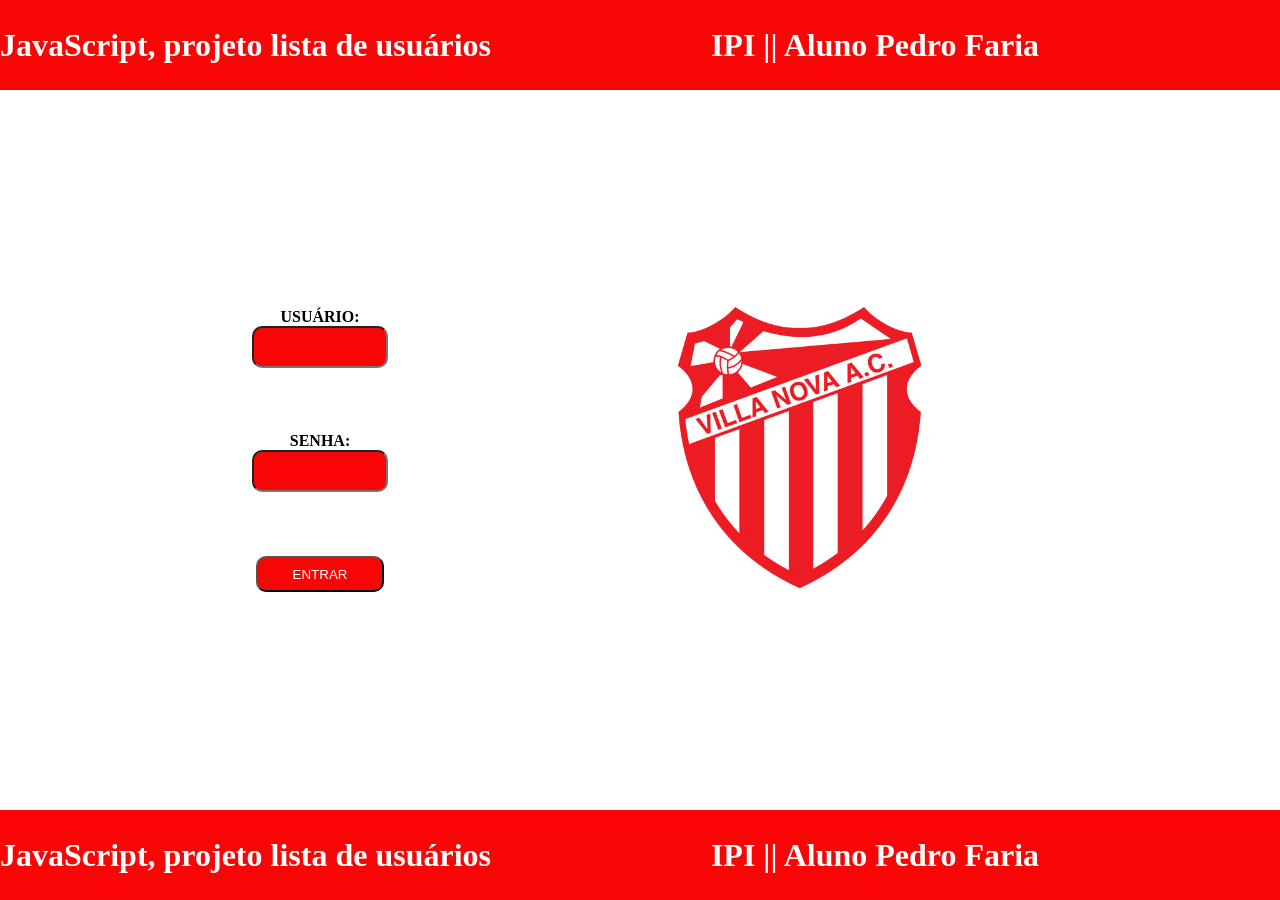
<file: index.html>
<!DOCTYPE html>
<html lang="pt-br">

<head>
    <meta charset="UTF-8">
    <meta http-equiv="X-UA-Compatible" content="IE=edge">
    <meta name="viewport" content="width=device-width, initial-scale=1.0">
    <title>Login</title>
    <link rel="stylesheet" href="login.css">
</head>

<body>
    <header>
        <div class="fo1">
            JavaScript, projeto lista de usuários
        </div>
        <div class="fo2">
            IPI || Aluno Pedro Faria
        </div>

    </header>

    <main>
        <div class = "metademain centralizar">
            <b><p>USUÁRIO:</p></b>
            <input type="text" id="usu">
            <b><p>SENHA:</p></b>
            <input type="password" id="pass">
            <input type="button" id="botaoentrar" value="ENTRAR">
        </div>
        <div class = "metademain centralizar">
            <div class="perfum">
                <img src="./villa.png" alt="">
            </div>
        </div>
        

    </main>
    <footer>
        <div class="fo1">
            JavaScript, projeto lista de usuários
        </div>
        <div class="fo2">
            IPI || Aluno Pedro Faria
        </div>

    </footer>
    <script src="./login.js"></script>
</body>


</html>
</file>
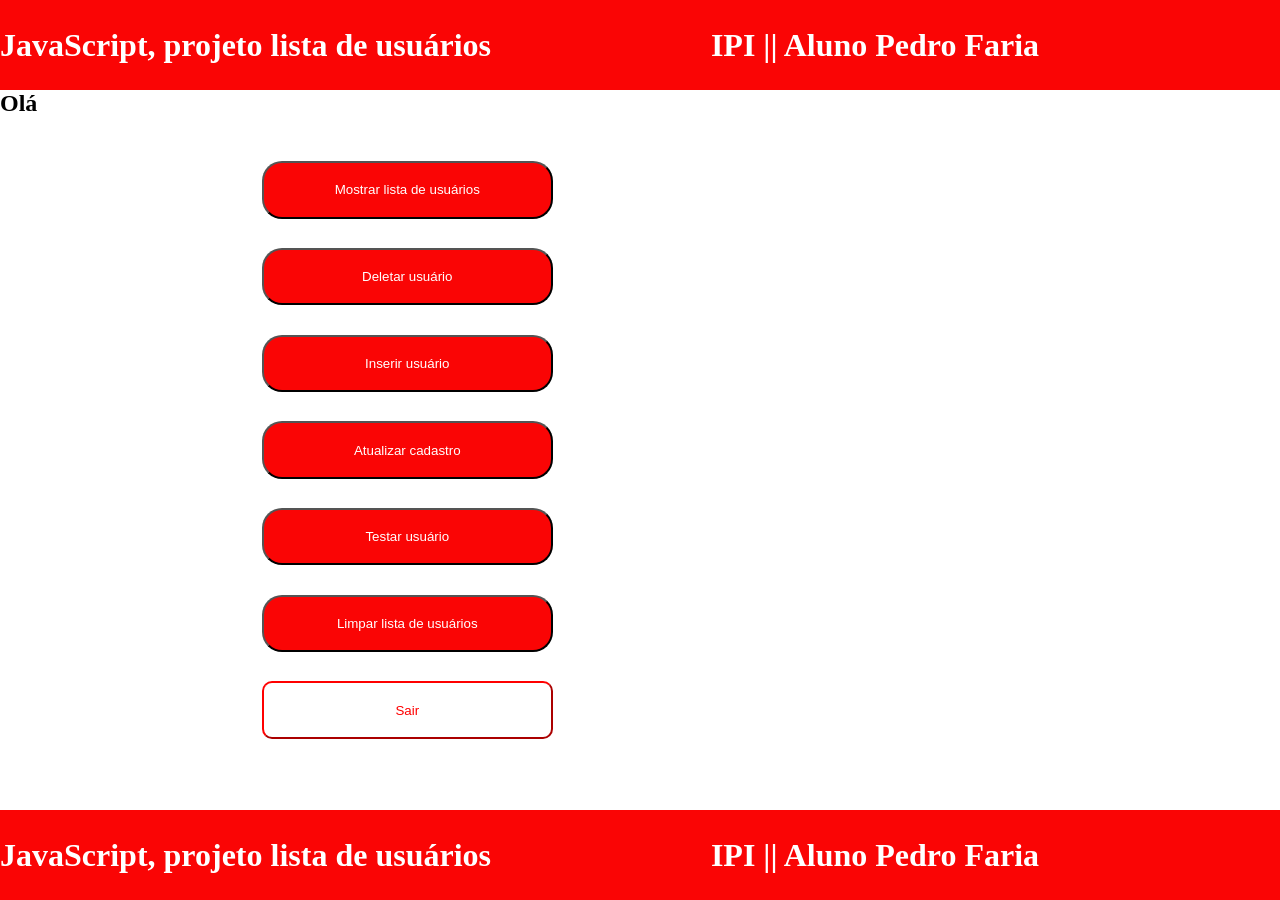
<file: login2.html>
<!DOCTYPE html>
<html lang="pt-br">

<head>
    <meta charset="UTF-8">
    <meta http-equiv="X-UA-Compatible" content="IE=edge">
    <meta name="viewport" content="width=device-width, initial-scale=1.0">
    <title>Login</title>
    <link rel="stylesheet" href="login.css">
</head>

<body>
    <header>
        <div class="fo1">
            JavaScript, projeto lista de usuários
        </div>
        <div class="fo2">
            IPI || Aluno Pedro Faria
        </div>

    </header>

    <main>

        
        <h2 class="nomeinicio">Olá</h2>


        <div class="metademain centralizar">
            <input type="button" id="mos" value="Mostrar lista de usuários">
            <input type="button" id="del" value="Deletar usuário">
            <input type="button" id="ins" value="Inserir usuário">
            <input type="button" id="atu" value="Atualizar cadastro">
            <input type="button" id="tes" value="Testar usuário">

            <input type="button" id="lim" value="Limpar lista de usuários">
            <input type="button" id="sair" value="Sair">
        </div>
        <div class = "res centralizar">
        </div>

    </main>
    <footer>
        <div class="fo1">
            JavaScript, projeto lista de usuários
        </div>
        <div class="fo2">
            IPI || Aluno Pedro Faria
        </div>

    </footer>
    <script src="./login.js"></script> 
</body>
 

</html>
</file>
<file: login.css>
* {
    margin: 0;
}

header,
footer {
    width: 100%;
    height: 10vh;
    background-color: rgb(250, 5, 5);
    color: white;
    font-family: 'Times New Roman';
    display: flex;
    align-items: center;
    text-align: center;
    font-size: xx-large;
    font-weight: bold;
}

main {
    width: 100%;
    height: 80vh;
    display: flex;
    flex-direction: row;
}

.centralizar {
    position: relative;
    display: flex;
    justify-content: center;
    align-items: center;
}

.metademain {
    width: 50%;
    height: 100%;
    display: flex;
    flex-direction: column;
}

img {
    width: 50%;
}

#lim,
#mos,
#del,
#ins,#atu,#tes {
    border-radius: 20px;
    height: 8%;
    width: 50%;
    background-color: rgb(250, 5, 5);
    color: white;
    margin-bottom: 5%;
}

#sair {
    border-radius: 10px;
    height: 8%;
    width: 50%;
    background-color: rgb(255, 255, 255);
    color: rgb(255, 0, 0);
    border-color: red;
}

#excl {
    border-radius: 10px;
    height: 5%;
    background-color: rgb(250, 5, 5);
    color: white;
    width: 20%;
    text-align: center;
}

#botaoentrar {
    border-radius: 10px;
    height: 5%;
    background-color: rgb(250, 5, 5);
    color: white;
    width: 20%;
    text-align: center;
}

#usu,
#pass {
    margin-bottom: 10%;
    height: 5%;
    border-radius: 10px;
    background-color: rgb(250, 5, 5);
    color: white;
    width: 20%;
    text-align: center;
}

#senhadd,
#useradd,#confirmadd{
    height: 10%;
    border-radius: 10px;
    background-color: rgb(250, 5, 5);
    color: white;
    width: 100%;
    text-align: center;
    margin-bottom: 10%;

}

#senharefreshold,#usurefreshold,#usurefreshnew,#senharefreshnew,#confirmrefreshnew{
    height: 5%;
    border-radius: 10px;
    background-color: rgb(250, 5, 5);
    color: white;
    width: 90%;
    text-align: center;
    margin-bottom: 3%;

}

#usuariotest, #senhatest{
    height: 25%;
    border-radius: 10px;
    background-color: rgb(250, 5, 5);
    color: white;
    width: 90%;
    text-align: center;
    margin-bottom: 3%;
}

#refresh{
    border-radius: 10px;
    height: 5%;
    width: 60%;
    background-color: rgb(255, 255, 255);
    color: rgb(255, 0, 0);
    border-color: red;


}

#botaoadd {
    border-radius: 10px;
    height: 20%;
    width: 100%;
    background-color: rgb(255, 255, 255);
    color: rgb(255, 0, 0);
    border-color: red;

}

#testar3{
    border-radius: 10px;
    height: 20%;
    width: 50%;
    background-color: rgb(255, 255, 255);
    color: rgb(255, 0, 0);
    border-color: red;

}

.res {
    color: rgb(255, 0, 0);
    font-size: xx-large;
    width: 50%;
    height: 100%;
    display: flex;
    flex-direction: column;
}

.fo2 {
    width: 60%;
}

#bienvenido {
    height: 2%;
    color: black;
}

form {
    text-align: center;
}

h2{
    width: 10%;
}
</file>
